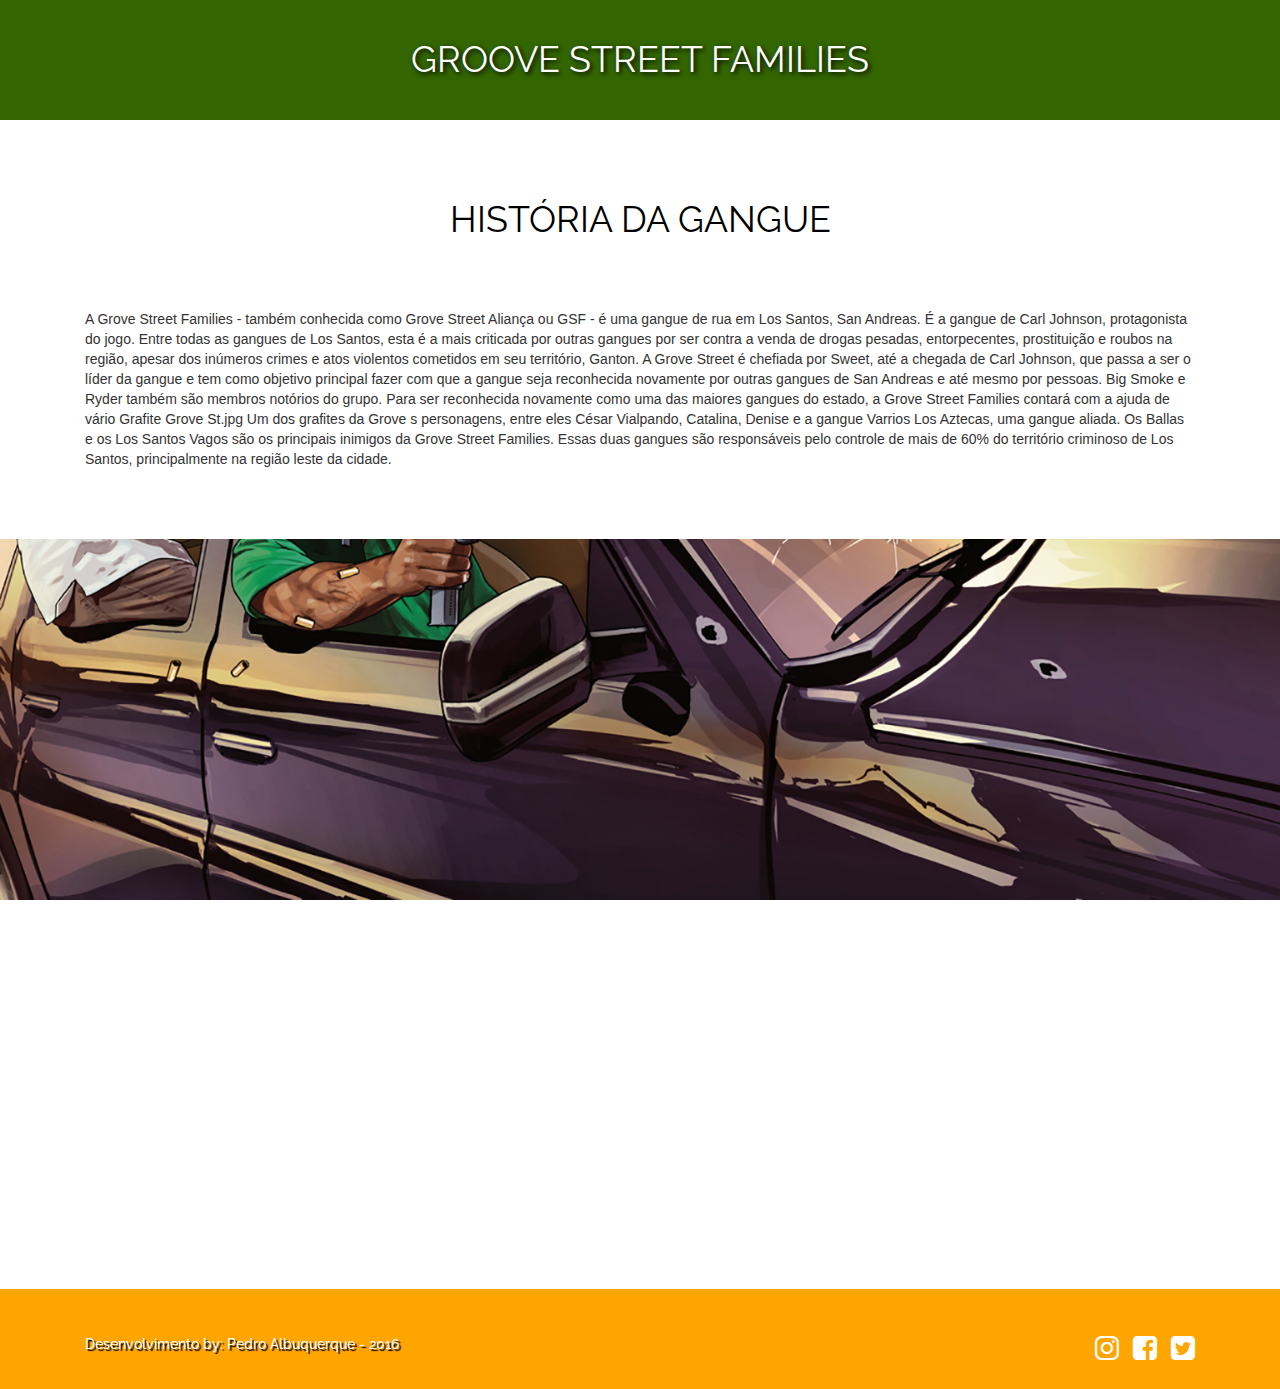
<file: parallax pages/index.html>
<!DOCTYPE html>
<html lang="en">
  <head>
    <meta charset="utf-8">
    <meta http-equiv="X-UA-Compatible" content="IE=edge">
    <meta name="viewport" content="width=device-width, initial-scale=1">
    <title>Groove Street Families</title>

<!--

Código é poesia, por isso me considero quase um Vínícius de Moraes dos códigos!
Hahahaha just kidding.

Leia meu poema nerd:

Programador quando nasce,
Aprende binários de montão,
Cresce escrevendo códigos,
E faz até debug no coração.

Obrigado por estar lendo isto, é sinal de que meu trabalho está sendo visualizado e compartilhado, espero que você esteja aprendendo!
Se você está lendo isto, seja meu amigo, me mande um email vinicius@vilourenco.com.br falando a primeira coisa que vier a mente, ficarei feliz em ouvir o que se passa na sua mente neste momento.
Code is Poetry.
20/07/2014.
@ViLourenco.
http://www.vilourenco.com.br

-->

    <link href="bootstrap/css/bootstrap.min.css" rel="stylesheet">
    <link href="http://maxcdn.bootstrapcdn.com/font-awesome/4.1.0/css/font-awesome.min.css" rel="stylesheet">
    <script src="https://ajax.googleapis.com/ajax/libs/jquery/1.11.1/jquery.min.js"></script>
    <script src="bootstrap/js/bootstrap.min.js"></script>
    <link href="css/customCss.css" rel="stylesheet">
    <link href='http://fonts.googleapis.com/css?family=Raleway:400,500,200' rel='stylesheet' type='text/css'>    

    <!--[if lt IE 9]>
      <script src="https://oss.maxcdn.com/html5shiv/3.7.2/html5shiv.min.js"></script>
      <script src="https://oss.maxcdn.com/respond/1.4.2/respond.min.js"></script>
    <![endif]-->
  
      <script type="text/javascript">

      $(document).ready(function(){
         $window = $(window);
         $('section[data-type="background"]').each(function(){
           var $scroll = $(this);                 
            $(window).scroll(function() {
              var yPos = -($window.scrollTop() / $scroll.data('speed')); 
               var coords = '50% '+ yPos + 'px';
              $scroll.css({ backgroundPosition: coords });    
            });
         });  
      }); 
      </script>  

  </head>
  <body>

    <header>
        <h1>GROOVE STREET FAMILIES</h1>
    </header>

  <div class="container" id="containerMiddle">
    <div class="row" id="rowContainerMiddle">
        <div class="col-md-12">
          <h1 id="h1Topo">HISTÓRIA DA GANGUE</h1>
		  <p>A Grove Street Families - também conhecida como Grove Street Aliança ou GSF - é uma gangue de rua em Los Santos, San Andreas. É a gangue de Carl Johnson, protagonista do jogo. Entre todas as gangues de Los Santos, esta é a mais criticada por outras gangues por ser contra a venda de drogas pesadas, entorpecentes, prostituição e roubos na região, apesar dos inúmeros crimes e atos violentos cometidos em seu território, Ganton. A Grove Street é chefiada por Sweet, até a chegada de Carl Johnson, que passa a ser o líder da gangue e tem como objetivo principal fazer com que a gangue seja reconhecida novamente por outras gangues de San Andreas e até mesmo por pessoas. Big Smoke e Ryder também são membros notórios do grupo. Para ser reconhecida novamente como uma das maiores gangues do estado, a Grove Street Families contará com a ajuda de vário
Grafite Grove St.jpg
Um dos grafites da Grove
s personagens, entre eles César Vialpando, Catalina, Denise e a gangue Varrios Los Aztecas, uma gangue aliada.
Os Ballas e os Los Santos Vagos são os principais inimigos da Grove Street Families. Essas duas gangues são responsáveis pelo controle de mais de 60% do território criminoso de Los Santos, principalmente na região leste da cidade.<br/><br/><br/><br/></p>
        </div>

                    
    </div>
  </div>
    

  <section id="parallaxBar" data-speed="6" data-type="background">
    <div class="container-fluid">
    </div>
  </section>         

  <footer>
    <div class="container">
      <div class="row-fluid" style="margin-top:45px;">
        <div class="col-md-6">
          <span class="spanFooterBar">Desenvolvimento by: Pedro Albuquerque - 2016</span>
        </div>
        <div class="col-md-6">
          <ul class="socialIcons" style="float:right;">
            <a href="#" target="_blank"><li><i class="fa fa-instagram" style="color:#fff;font-size:28px;"></i></li></a>
            <a href="#" target="_blank"><li><i class="fa fa-facebook-square fa" style="color:#fff;font-size:28px;"></i></li></a>
            <a href="#" target="_blank"><li><i class="fa fa-twitter-square fa" style="color:#fff;font-size:28px;"></i></li></a>                   
          </ul>
        </div>  
      </div>
    </div>
  </footer>  

  </body>
</html>
</file>
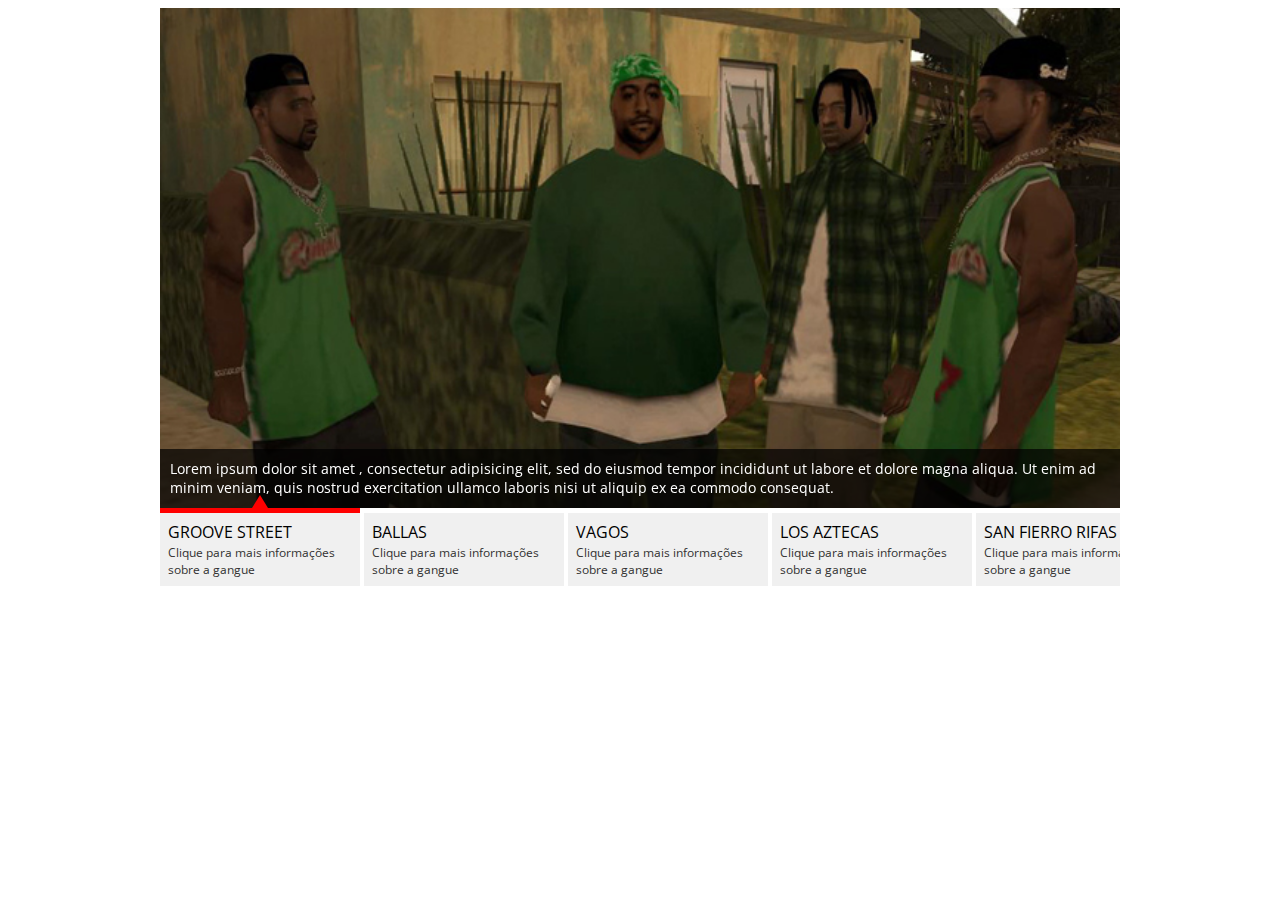
<file: caroussel/examples/example1.html>
<!DOCTYPE html>
<html>
<head>
<meta charset="utf-8">
<meta name="viewport" content="width=device-width">

<title>CAROUSSEL</title>

<link rel="stylesheet" type="text/css" href="../dist/css/slider-pro.min.css" media="screen"/>
<link rel="stylesheet" type="text/css" href="css/examples.css" media="screen"/>
<link href='http://fonts.googleapis.com/css?family=Open+Sans:400,600' rel='stylesheet' type='text/css'>

<script type="text/javascript" src="../libs/jquery-1.11.0.min.js"></script>
<script type="text/javascript" src="../dist/js/jquery.sliderPro.min.js"></script>

<script type="text/javascript">
	$( document ).ready(function( $ ) {
		$( '#example1' ).sliderPro({
			width: 960,
			height: 500,
			arrows: true,
			buttons: false,
			waitForLayers: true,
			thumbnailWidth: 200,
			thumbnailHeight: 100,
			thumbnailPointer: true,
			autoplay: false,
			autoScaleLayers: false,
			breakpoints: {
				500: {
					thumbnailWidth: 120,
					thumbnailHeight: 50
				}
			}
		});
	});
</script>

</head>

<body>

	<div id="example1" class="slider-pro">
		<div class="sp-slides">
			<div class="sp-slide">
				<img class="sp-image" src="../src/css/images/blank.gif"
					data-src="../src/css/images/1.jpg"
					data-retina="../src/css/images/1.jpg"/>
			
				<p class="sp-layer sp-black sp-padding" 
					data-position="bottomLeft"
					data-show-transition="up" data-hide-transition="down">
					Lorem ipsum dolor sit amet <span class="hide-small-screen">, consectetur adipisicing elit, sed do eiusmod tempor incididunt ut labore et dolore magna aliqua.</span> <span class="hide-medium-screen">Ut enim ad minim veniam, quis nostrud exercitation ullamco laboris nisi ut aliquip ex ea commodo consequat.</span>
				</p>
			</div>

	        <div class="sp-slide">
	        	<img class="sp-image" src="../src/css/images/blank.gif"
					data-src="../src/css/images/2.jpg"
					data-retina="../src/css/images/2.jpg"/>


				<p class="sp-layer sp-black sp-padding" 
					data-position="bottomLeft"
					data-show-transition="up" data-hide-transition="down">
					Lorem ipsum dolor sit amet <span class="hide-small-screen">, consectetur adipisicing elit, sed do eiusmod tempor incididunt ut labore et dolore magna aliqua.</span> <span class="hide-medium-screen">Ut enim ad minim veniam, quis nostrud exercitation ullamco laboris nisi ut aliquip ex ea commodo consequat.</span>
				</p>
			</div>

			<div class="sp-slide">
				<img class="sp-image" src="../src/css/images/blank.gif"
					data-src="../src/css/images/3.jpg"
					data-retina="../src/css/images/3.jpg"/>

				<p class="sp-layer sp-black sp-padding" 
					data-position="bottomLeft"
					data-show-transition="up" data-hide-transition="down">
					Lorem ipsum dolor sit amet <span class="hide-small-screen">, consectetur adipisicing elit, sed do eiusmod tempor incididunt ut labore et dolore magna aliqua.</span> <span class="hide-medium-screen">Ut enim ad minim veniam, quis nostrud exercitation ullamco laboris nisi ut aliquip ex ea commodo consequat.</span>
				</p>
			</div>

			<div class="sp-slide">
				<img class="sp-image" src="../src/css/images/blank.gif"
					data-src="../src/css/images/4.jpg"
					data-retina="../src/css/images/4.jpg"/>

				<p class="sp-layer sp-black sp-padding" 
					data-position="bottomLeft"
					data-show-transition="up" data-hide-transition="down">
					Lorem ipsum dolor sit amet <span class="hide-small-screen">, consectetur adipisicing elit, sed do eiusmod tempor incididunt ut labore et dolore magna aliqua.</span> <span class="hide-medium-screen">Ut enim ad minim veniam, quis nostrud exercitation ullamco laboris nisi ut aliquip ex ea commodo consequat.</span>
				</p>
			</div>

			<div class="sp-slide">
				<img class="sp-image" src="../src/css/images/blank.gif"
					data-src="../src/css/images/5.jpg"
					data-retina="../src/css/images/5.jpg"/>

				<p class="sp-layer sp-black sp-padding" 
					data-position="bottomLeft"
					data-show-transition="up" data-hide-transition="down">
					Lorem ipsum dolor sit amet <span class="hide-small-screen">, consectetur adipisicing elit, sed do eiusmod tempor incididunt ut labore et dolore magna aliqua.</span> <span class="hide-medium-screen">Ut enim ad minim veniam, quis nostrud exercitation ullamco laboris nisi ut aliquip ex ea commodo consequat.</span>
				</p>
			</div>

			<div class="sp-slide">
				<img class="sp-image" src="../src/css/images/blank.gif"
					data-src="../src/css/images/6.jpg"
					data-retina="../src/css/images/6.jpg"/>

				<p class="sp-layer sp-black sp-padding" 
					data-position="bottomLeft"
					data-show-transition="up" data-hide-transition="down">
					Lorem ipsum dolor sit amet <span class="hide-small-screen">, consectetur adipisicing elit, sed do eiusmod tempor incididunt ut labore et dolore magna aliqua.</span> <span class="hide-medium-screen">Ut enim ad minim veniam, quis nostrud exercitation ullamco laboris nisi ut aliquip ex ea commodo consequat.</span>
				</p>
			</div>
		</div>



		<div class="sp-thumbnails">
			<div class="sp-thumbnail">
				<div class="sp-thumbnail-title">GROOVE STREET</div>
				<div class="sp-thumbnail-description">Clique para mais informações sobre a gangue</div>
			</div>

			<div class="sp-thumbnail">
				<div class="sp-thumbnail-title">BALLAS</div>
				<div class="sp-thumbnail-description">Clique para mais informações sobre a gangue</div>
			</div>

			<div class="sp-thumbnail">
				<div class="sp-thumbnail-title">VAGOS</div>
				<div class="sp-thumbnail-description">Clique para mais informações sobre a gangue</div>
			</div>

			<div class="sp-thumbnail">
				<div class="sp-thumbnail-title">LOS AZTECAS</div>
				<div class="sp-thumbnail-description">Clique para mais informações sobre a gangue</div>
			</div>

			<div class="sp-thumbnail">
				<div class="sp-thumbnail-title">SAN FIERRO RIFAS</div>
				<div class="sp-thumbnail-description">Clique para mais informações sobre a gangue</div>
			</div>

			<div class="sp-thumbnail">
				<div class="sp-thumbnail-title">TRIADS</div>
				<div class="sp-thumbnail-description">Clique para mais informações sobre a gangue</div>
			</div>
		</div>
    </div>

</body>
</html>
</file>
<file: parallax pages/css/customCss.css>
/*
Código é poesia, por isso me considero quase um Vínícius de Moraes dos códigos!
Hahahaha just kidding.

Leia meu poema nerd:

Programador quando nasce,
Aprende binários de montão,
Cresce escrevendo códigos,
E faz até debug no coração.

Obrigado por estar lendo isto, é sinal de que meu trabalho está sendo visualizado e compartilhado, espero que você esteja aprendendo!
Se você está lendo isto, seja meu amigo, me mande um email vinicius@vilourenco.com.br falando a primeira coisa que vier a mente, ficarei feliz em ouvir o que se passa na sua mente neste momento.
Code is Poetry.
20/07/2014.
@ViLourenco.
http://www.vilourenco.com.br
*/

header{

	background-color:#336600;
	max-height:170px;
		text-shadow: #000 2px 2px 5px;
}

h1 {

	font-family: 'Raleway', sans-serif;
	text-align:center;
	text-transform: uppercase;
	font-weight: 400;	
	color:#FFF;	
	margin-top: 0px;
	padding-top: 40px;
	padding-bottom: 40px;
}

#h1Topo{
	font-family: 'Raleway', sans-serif;
	text-align:center;
	font-weight: 400;	
	color:#000;
	padding-bottom: 60px;
}

#containerMiddle{
	max-height: 600px;
}

#rowContainerMiddle{	
	float: none;
	margin: 0 auto;
	margin-top: 30px;
}

#parallaxBar{
	height:750px;
	background-color:#004c82;
	background: url(../img/bgparallax.jpg) 50% 0 fixed;
    position: relative; 
    max-width: 100%;
    background-size: cover;
    background-repeat: no-repeat;	
}

#footerMenu{
	margin-top:40px;
	margin-bottom: 0px;
}

footer{
	height:100px;
	background-color:#FFa500;	
}

.spanFooterBar{
	color:#FFF;
	font-family: 'Raleway', sans-serif;
	font-size:14px;
	font-weight: 500;	
	text-shadow: #000 2px 2px 1px;
}

.socialIcons li{
	display: inline-block;
	list-style: none;
	margin-left:10px;
}

.socialIcons li:hover{
	opacity:0.5;
	filter:Alpha(opacity=50); /* IE8 and earlier */	
}
</file>
<file: caroussel/examples/css/examples.css>
.slider-pro {
    font-family: 'Open Sans', Arial;
}

/* Example 1 */

#example1 .sp-thumbnail {
	width: 100%;
	padding: 8px;
	background-color: #F0F0F0;
	-moz-box-sizing: border-box;
	box-sizing: border-box;
}

#example1 .sp-thumbnail-title {
	margin-bottom: 1px;
	text-transform: uppercase;
	color: #000;
}

#example1 .sp-thumbnail-description {
	font-size: 12px;
	color: #333;
}

@media (max-width: 860px) {
	#example1 .hide-medium-screen {
		display: none;
	}
}

@media (max-width: 640px) {
	#example1 .sp-layer {
		font-size: 12px;
	}

	#example1 .hide-small-screen {
		display: none;
	}
}

@media (max-width: 500px) {
	#example1 .sp-thumbnail {
		text-align: center;
	}

	#example1 .sp-thumbnail-title {
		font-size: 12px;
		text-transform: uppercase;
	}

	#example1 .sp-thumbnail-description {
		display: none;
	}
}

/* Example 3 */

#example3 .sp-selected-thumbnail {
	border: 4px solid #000;
}

/* Example 4 */

#example4 .sp-slides-container {
	background-color: #F4F4F4;
}

#example4 h3 {
	margin: 0 0 10px 0;
}

#example4 p {
	margin: 0 0 30px 0;
}

#example4 .sp-thumbnail-container {
	width: 200px;
	height: 130px;
	overflow: hidden;
	margin-bottom: 10px;
}

#example4 .sp-image-text {
	background: rgba( 80, 80, 80, 0.5 );
	color: #FFF;
	padding: 20px;
}

.links {
	text-align: center;
	margin-top: 10px;
}

/* Example 5 */

#example5 .sp-thumbnail-image-container {
	width: 100px;
	height: 50px;
	overflow: hidden;
	float: left;
}

#example5 .sp-thumbnail-image {
	height: 100%;
}

#example5 .sp-thumbnail-text {
	width: 170px;
    float: right;
    padding: 8px;
    background-color: #F0F0F0;
    -moz-box-sizing: border-box;
    box-sizing: border-box;
}

#example5 .sp-thumbnail-title {
	margin-bottom: 5px;
	text-transform: uppercase;
	color: #333;
}

#example5 .sp-thumbnail-description {
	font-size: 14px;
	color: #333;
}

@media (max-width: 500px) {
	#example5 .sp-thumbnail {
		text-align: center;
	}

	#example5 .sp-thumbnail-image-container {
		display: none;
	}

	#example5 .sp-thumbnail-text {
		width: 120px;
	}

	#example5 .sp-thumbnail-title {
		font-size: 12px;
		text-transform: uppercase;
	}

	#example5 .sp-thumbnail-description {
		display: none;
	}
}
</file>
<file: caroussel/dist/css/slider-pro.min.css>
/*!
*  - v1.2.5
* Homepage: http://bqworks.com/slider-pro/
* Author: bqworks
* Author URL: http://bqworks.com/
*/.slider-pro{position:relative;margin:0 auto;-moz-box-sizing:content-box;box-sizing:content-box}.sp-slides-container{position:relative}.sp-mask{position:relative;overflow:hidden}.sp-slides{position:relative;-webkit-backface-visibility:hidden;-webkit-perspective:1000}.sp-slide{position:absolute}.sp-image-container{overflow:hidden}.sp-image{position:relative;display:block;border:none}.sp-no-js{overflow:hidden;max-width:100%}.sp-thumbnails-container{position:relative;overflow:hidden}.sp-bottom-thumbnails,.sp-top-thumbnails{left:0;margin:0 auto}.sp-top-thumbnails{position:absolute;top:0;margin-bottom:4px}.sp-bottom-thumbnails{margin-top:4px}.sp-left-thumbnails,.sp-right-thumbnails{position:absolute;top:0}.sp-right-thumbnails{right:0;margin-left:4px}.sp-left-thumbnails{left:0;margin-right:4px}.sp-thumbnails{position:relative}.sp-thumbnail{border:none}.sp-thumbnail-container{position:relative;display:block;overflow:hidden;float:left;-moz-box-sizing:border-box;box-sizing:border-box}.sp-bottom-thumbnails .sp-thumbnail-container,.sp-top-thumbnails .sp-thumbnail-container{margin-left:2px;margin-right:2px}.sp-bottom-thumbnails .sp-thumbnail-container:first-child,.sp-top-thumbnails .sp-thumbnail-container:first-child{margin-left:0}.sp-bottom-thumbnails .sp-thumbnail-container:last-child,.sp-top-thumbnails .sp-thumbnail-container:last-child{margin-right:0}.sp-left-thumbnails .sp-thumbnail-container,.sp-right-thumbnails .sp-thumbnail-container{margin-top:2px;margin-bottom:2px}.sp-left-thumbnails .sp-thumbnail-container:first-child,.sp-right-thumbnails .sp-thumbnail-container:first-child{margin-top:0}.sp-left-thumbnails .sp-thumbnail-container:last-child,.sp-right-thumbnails .sp-thumbnail-container:last-child{margin-bottom:0}.sp-right-thumbnails.sp-has-pointer{margin-left:-13px}.sp-right-thumbnails.sp-has-pointer .sp-thumbnail{position:absolute;left:18px;margin-left:0!important}.sp-right-thumbnails.sp-has-pointer .sp-selected-thumbnail:before{content:'';position:absolute;height:100%;border-left:5px solid red;left:0;top:0;margin-left:13px}.sp-right-thumbnails.sp-has-pointer .sp-selected-thumbnail:after{content:'';position:absolute;width:0;height:0;left:0;top:50%;margin-top:-8px;border-right:13px solid red;border-top:8px solid transparent;border-bottom:8px solid transparent}.sp-left-thumbnails.sp-has-pointer{margin-right:-13px}.sp-left-thumbnails.sp-has-pointer .sp-thumbnail{position:absolute;right:18px}.sp-left-thumbnails.sp-has-pointer .sp-selected-thumbnail:before{content:'';position:absolute;height:100%;border-left:5px solid red;right:0;top:0;margin-right:13px}.sp-left-thumbnails.sp-has-pointer .sp-selected-thumbnail:after{content:'';position:absolute;width:0;height:0;right:0;top:50%;margin-top:-8px;border-left:13px solid red;border-top:8px solid transparent;border-bottom:8px solid transparent}.sp-bottom-thumbnails.sp-has-pointer{margin-top:-13px}.sp-bottom-thumbnails.sp-has-pointer .sp-thumbnail{position:absolute;top:18px;margin-top:0!important}.sp-bottom-thumbnails.sp-has-pointer .sp-selected-thumbnail:before{content:'';position:absolute;width:100%;border-bottom:5px solid red;top:0;margin-top:13px}.sp-bottom-thumbnails.sp-has-pointer .sp-selected-thumbnail:after{content:'';position:absolute;width:0;height:0;left:50%;top:0;margin-left:-8px;border-bottom:13px solid red;border-left:8px solid transparent;border-right:8px solid transparent}.sp-top-thumbnails.sp-has-pointer{margin-bottom:-13px}.sp-top-thumbnails.sp-has-pointer .sp-thumbnail{position:absolute;bottom:18px}.sp-top-thumbnails.sp-has-pointer .sp-selected-thumbnail:before{content:'';position:absolute;width:100%;border-bottom:5px solid red;bottom:0;margin-bottom:13px}.sp-top-thumbnails.sp-has-pointer .sp-selected-thumbnail:after{content:'';position:absolute;width:0;height:0;left:50%;bottom:0;margin-left:-8px;border-top:13px solid red;border-left:8px solid transparent;border-right:8px solid transparent}.sp-layer{position:absolute;margin:0;box-sizing:border-box;-moz-box-sizing:border-box;-webkit-box-sizing:border-box;-webkit-font-smoothing:subpixel-antialiased;-webkit-backface-visibility:hidden}.sp-black{color:#FFF;background:#000;background:rgba(0,0,0,.7)}.sp-white{color:#000;background:#fff;background:rgba(255,255,255,.7)}.sp-rounded{border-radius:10px}.sp-padding{padding:10px}.sp-grab{cursor:url(images/openhand.cur),move}.sp-grabbing{cursor:url(images/closedhand.cur),move}.sp-selectable{cursor:default}.sp-caption-container{text-align:center;margin-top:10px}.sp-full-screen{margin:0!important;background-color:#000}.sp-full-screen-button{position:absolute;top:5px;right:10px;font-size:30px;line-height:1;cursor:pointer;-webkit-transform:rotate(45deg);-ms-transform:rotate(45deg);transform:rotate(45deg)}.sp-full-screen-button:before{content:'\2195'}.sp-fade-full-screen{opacity:0;-webkit-transition:opacity .5s;transition:opacity .5s}.slider-pro:hover .sp-fade-full-screen{opacity:1}.sp-buttons{position:relative;width:100%;text-align:center;padding-top:10px}.sp-button{width:10px;height:10px;border:2px solid #000;border-radius:50%;margin:4px;display:inline-block;-moz-box-sizing:border-box;-webkit-box-sizing:border-box;box-sizing:border-box;cursor:pointer}.sp-selected-button{background-color:#000}@media only screen and (min-width:768px) and (max-width:1024px){.sp-button{width:14px;height:14px}}@media only screen and (min-width:568px) and (max-width:768px){.sp-button{width:16px;height:16px}}@media only screen and (min-width:320px) and (max-width:568px){.sp-button{width:18px;height:18px}}.sp-arrows{position:absolute}.sp-fade-arrows{opacity:0;-webkit-transition:opacity .5s;transition:opacity .5s}.sp-slides-container:hover .sp-fade-arrows{opacity:1}.sp-horizontal .sp-arrows{width:100%;left:0;top:50%;margin-top:-15px}.sp-vertical .sp-arrows{height:100%;left:50%;top:0;margin-left:-10px}.sp-arrow{position:absolute;display:block;width:20px;height:30px;cursor:pointer}.sp-vertical .sp-arrow{-webkit-transform:rotate(90deg);-ms-transform:rotate(90deg);transform:rotate(90deg)}.sp-horizontal .sp-previous-arrow{left:20px}.sp-horizontal .sp-next-arrow{right:20px}.sp-vertical .sp-previous-arrow{top:20px}.sp-vertical .sp-next-arrow{bottom:20px}.sp-next-arrow:after,.sp-next-arrow:before,.sp-previous-arrow:after,.sp-previous-arrow:before{content:'';position:absolute;width:50%;height:50%;background-color:#FFF}.sp-previous-arrow:before{left:30%;top:0;-webkit-transform:skew(145deg,0deg);-ms-transform:skew(145deg,0deg);transform:skew(145deg,0deg)}.sp-previous-arrow:after{left:30%;top:50%;-webkit-transform:skew(-145deg,0deg);-ms-transform:skew(-145deg,0deg);transform:skew(-145deg,0deg)}.sp-next-arrow:before{right:30%;top:0;-webkit-transform:skew(35deg,0deg);-ms-transform:skew(35deg,0deg);transform:skew(35deg,0deg)}.sp-next-arrow:after{right:30%;top:50%;-webkit-transform:skew(-35deg,0deg);-ms-transform:skew(-35deg,0deg);transform:skew(-35deg,0deg)}.ie7 .sp-arrow,.ie8 .sp-arrow{width:0;height:0}.ie7 .sp-arrow:after,.ie7 .sp-arrow:before,.ie8 .sp-arrow:after,.ie8 .sp-arrow:before{content:none}.ie7.sp-horizontal .sp-previous-arrow,.ie8.sp-horizontal .sp-previous-arrow{border-right:20px solid #FFF;border-top:20px solid transparent;border-bottom:20px solid transparent}.ie7.sp-horizontal .sp-next-arrow,.ie8.sp-horizontal .sp-next-arrow{border-left:20px solid #FFF;border-top:20px solid transparent;border-bottom:20px solid transparent}.ie7.sp-vertical .sp-previous-arrow,.ie8.sp-vertical .sp-previous-arrow{border-bottom:20px solid #FFF;border-left:20px solid transparent;border-right:20px solid transparent}.ie7.sp-vertical .sp-next-arrow,.ie8.sp-vertical .sp-next-arrow{border-top:20px solid #FFF;border-left:20px solid transparent;border-right:20px solid transparent}.sp-thumbnail-arrows{position:absolute}.sp-fade-thumbnail-arrows{opacity:0;-webkit-transition:opacity .5s;transition:opacity .5s}.sp-thumbnails-container:hover .sp-fade-thumbnail-arrows{opacity:1}.sp-bottom-thumbnails .sp-thumbnail-arrows,.sp-top-thumbnails .sp-thumbnail-arrows{width:100%;top:50%;left:0;margin-top:-12px}.sp-left-thumbnails .sp-thumbnail-arrows,.sp-right-thumbnails .sp-thumbnail-arrows{height:100%;top:0;left:50%;margin-left:-7px}.sp-thumbnail-arrow{position:absolute;display:block;width:15px;height:25px;cursor:pointer}.sp-left-thumbnails .sp-thumbnail-arrows .sp-thumbnail-arrow,.sp-right-thumbnails .sp-thumbnail-arrows .sp-thumbnail-arrow{-webkit-transform:rotate(90deg);-ms-transform:rotate(90deg);transform:rotate(90deg)}.sp-bottom-thumbnails .sp-previous-thumbnail-arrow,.sp-top-thumbnails .sp-previous-thumbnail-arrow{left:0}.sp-bottom-thumbnails .sp-next-thumbnail-arrow,.sp-top-thumbnails .sp-next-thumbnail-arrow{right:0}.sp-left-thumbnails .sp-previous-thumbnail-arrow,.sp-right-thumbnails .sp-previous-thumbnail-arrow{top:0}.sp-left-thumbnails .sp-next-thumbnail-arrow,.sp-right-thumbnails .sp-next-thumbnail-arrow{bottom:0}.sp-next-thumbnail-arrow:after,.sp-next-thumbnail-arrow:before,.sp-previous-thumbnail-arrow:after,.sp-previous-thumbnail-arrow:before{content:'';position:absolute;width:50%;height:50%;background-color:#FFF}.sp-previous-thumbnail-arrow:before{left:30%;top:0;-webkit-transform:skew(145deg,0deg);-ms-transform:skew(145deg,0deg);transform:skew(145deg,0deg)}.sp-previous-thumbnail-arrow:after{left:30%;top:50%;-webkit-transform:skew(-145deg,0deg);-ms-transform:skew(-145deg,0deg);transform:skew(-145deg,0deg)}.sp-next-thumbnail-arrow:before{right:30%;top:0;-webkit-transform:skew(35deg,0deg);-ms-transform:skew(35deg,0deg);transform:skew(35deg,0deg)}.sp-next-thumbnail-arrow:after{right:30%;top:50%;-webkit-transform:skew(-35deg,0deg);-ms-transform:skew(-35deg,0deg);transform:skew(-35deg,0deg)}.ie7 .sp-thumbnail-arrow,.ie8 .sp-thumbnail-arrow{width:0;height:0}.ie7 .sp-thumbnail-arrow:after,.ie7 .sp-thumbnail-arrow:before,.ie8 .sp-thumbnail-arrow:after,.ie8 .sp-thumbnail-arrow:before{content:none}.ie7 .sp-bottom-thumbnails .sp-previous-thumbnail-arrow,.ie7 .sp-top-thumbnails .sp-previous-thumbnail-arrow,.ie8 .sp-bottom-thumbnails .sp-previous-thumbnail-arrow,.ie8 .sp-top-thumbnails .sp-previous-thumbnail-arrow{border-right:12px solid #FFF;border-top:12px solid transparent;border-bottom:12px solid transparent}.ie7 .sp-bottom-thumbnails .sp-next-thumbnail-arrow,.ie7 .sp-top-thumbnails .sp-next-thumbnail-arrow,.ie8 .sp-bottom-thumbnails .sp-next-thumbnail-arrow,.ie8 .sp-top-thumbnails .sp-next-thumbnail-arrow{border-left:12px solid #FFF;border-top:12px solid transparent;border-bottom:12px solid transparent}.ie7 .sp-left-thumbnails .sp-previous-thumbnail-arrow,.ie7 .sp-right-thumbnails .sp-previous-thumbnail-arrow,.ie8 .sp-left-thumbnails .sp-previous-thumbnail-arrow,.ie8 .sp-right-thumbnails .sp-previous-thumbnail-arrow{border-bottom:12px solid #FFF;border-left:12px solid transparent;border-right:12px solid transparent}.ie7 .sp-left-thumbnails .sp-next-thumbnail-arrow,.ie7 .sp-right-thumbnails .sp-next-thumbnail-arrow,.ie8 .sp-left-thumbnails .sp-next-thumbnail-arrow,.ie8 .sp-right-thumbnails .sp-next-thumbnail-arrow{border-top:12px solid #FFF;border-left:12px solid transparent;border-right:12px solid transparent}a.sp-video{text-decoration:none}a.sp-video img{-webkit-backface-visibility:hidden;border:none}a.sp-video:after{content:'\25B6';position:absolute;width:45px;padding-left:5px;height:50px;border:2px solid #FFF;text-align:center;font-size:30px;border-radius:30px;top:0;color:#FFF;bottom:0;left:0;right:0;background-color:rgba(0,0,0,.2);margin:auto;line-height:52px}.slider-pro img.sp-image,.slider-pro img.sp-thumbnail{max-width:none;max-height:none;border:none!important;border-radius:0!important;padding:0!important;-webkit-box-shadow:none!important;-mox-box-shadow:none!important;box-shadow:none!important;transition:none;-moz-transition:none;-webkit-transition:none;-o-transition:none}.slider-pro a{position:static;transition:none!important;-moz-transition:none!important;-webkit-transition:none!important;-o-transition:none!important}.slider-pro canvas,.slider-pro embed,.slider-pro iframe,.slider-pro object,.slider-pro video{max-width:none;max-height:none}.slider-pro p.sp-layer{font-size:14px;line-height:1.4;margin:0}.slider-pro h1.sp-layer{font-size:32px;line-height:1.4;margin:0}.slider-pro h2.sp-layer{font-size:24px;line-height:1.4;margin:0}.slider-pro h3.sp-layer{font-size:19px;line-height:1.4;margin:0}.slider-pro h4.sp-layer{font-size:16px;line-height:1.4;margin:0}.slider-pro h5.sp-layer{font-size:13px;line-height:1.4;margin:0}.slider-pro h6.sp-layer{font-size:11px;line-height:1.4;margin:0}.slider-pro img.sp-layer{border:none}
</file>
